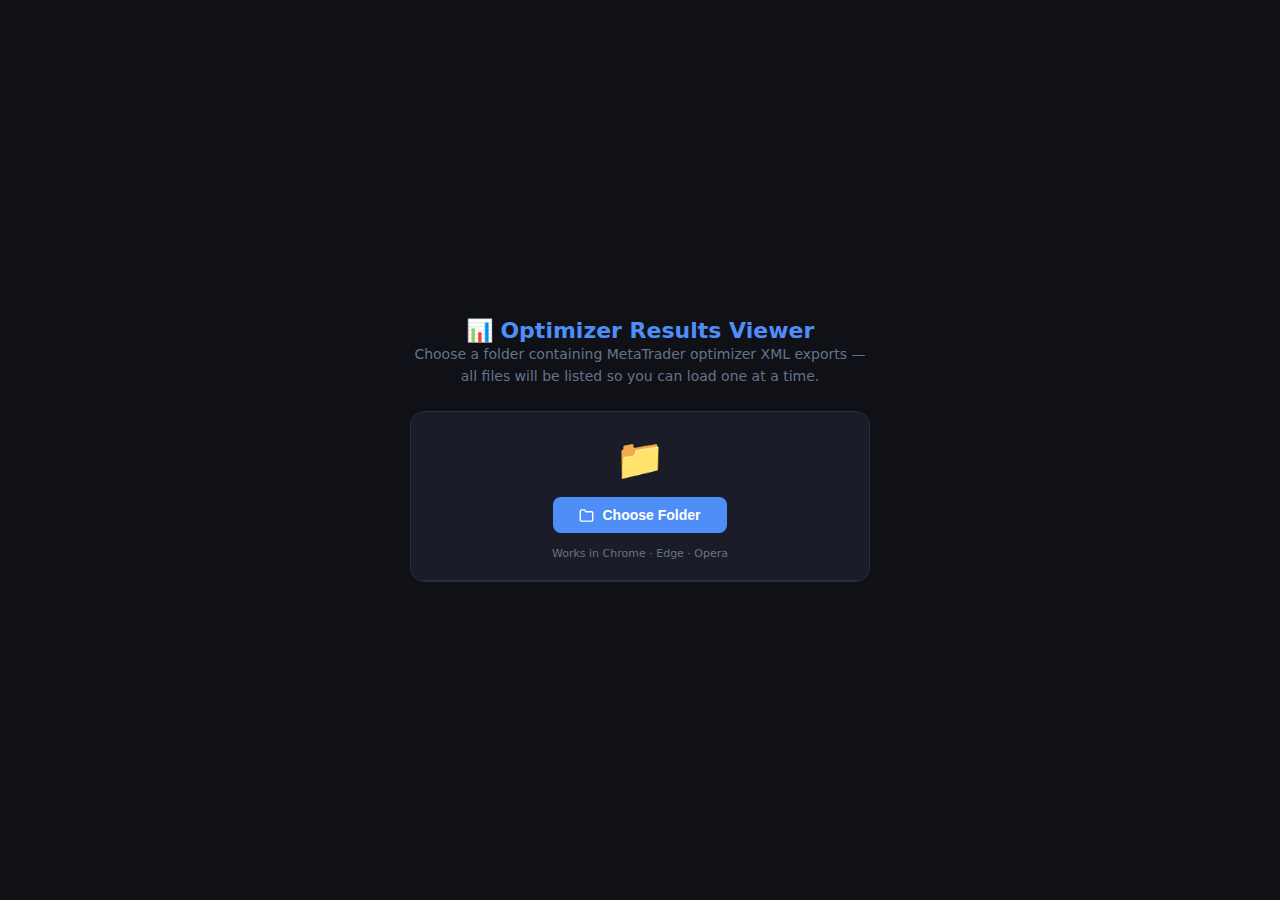
<file: Optimizador.html>
<!DOCTYPE html>
<html lang="en">
<head>
<meta charset="UTF-8">
<meta name="viewport" content="width=device-width, initial-scale=1.0">
<title>Optimizer Results Viewer</title>
<style>
  :root {
    --bg: #0f1117;
    --surface: #1a1d27;
    --border: #2a2d3a;
    --accent: #4f8ef7;
    --text: #e2e8f0;
    --muted: #64748b;
  }
  * { box-sizing: border-box; margin: 0; padding: 0; }
  body { background: var(--bg); color: var(--text); font-family: 'Segoe UI', system-ui, sans-serif; font-size: 13px; }

  #uploadScreen {
    min-height: 100vh;
    display: flex;
    flex-direction: column;
    align-items: center;
    justify-content: center;
    gap: 24px;
    padding: 40px;
  }
  #uploadScreen h1 { font-size: 22px; font-weight: 700; color: var(--accent); }
  #uploadScreen p { color: var(--muted); font-size: 14px; text-align: center; max-width: 460px; line-height: 1.6; }

  /* Folder picker card */
  .folder-picker-card {
    width: 460px;
    background: var(--surface);
    border: 1px solid var(--border);
    border-radius: 14px;
    overflow: hidden;
  }
  .folder-picker-top {
    padding: 24px 28px 20px;
    display: flex;
    flex-direction: column;
    align-items: center;
    gap: 14px;
    border-bottom: 1px solid var(--border);
    text-align: center;
  }
  .folder-icon { font-size: 40px; }
  .btn-choose-folder {
    background: var(--accent);
    color: #fff;
    border: none;
    border-radius: 8px;
    padding: 10px 26px;
    font-size: 14px;
    font-weight: 600;
    cursor: pointer;
    display: flex;
    align-items: center;
    gap: 8px;
    transition: opacity 0.15s;
  }
  .btn-choose-folder:hover { opacity: 0.85; }
  .folder-hint { font-size: 11px; color: var(--muted); }

  /* File list inside the card */
  #fileListPanel { display: none; }
  .file-list-header {
    padding: 10px 16px;
    display: flex;
    align-items: center;
    justify-content: space-between;
    background: rgba(79,142,247,0.05);
    border-bottom: 1px solid var(--border);
  }
  .file-list-header .folder-name {
    font-size: 12px;
    font-weight: 600;
    color: var(--accent);
    display: flex;
    align-items: center;
    gap: 6px;
  }
  .file-list-header .file-count { font-size: 11px; color: var(--muted); }
  .file-list-scroll {
    max-height: 320px;
    overflow-y: auto;
  }
  .file-list-scroll::-webkit-scrollbar { width: 5px; }
  .file-list-scroll::-webkit-scrollbar-track { background: transparent; }
  .file-list-scroll::-webkit-scrollbar-thumb { background: var(--border); border-radius: 3px; }
  .xml-file-row {
    padding: 9px 16px;
    display: flex;
    align-items: center;
    gap: 10px;
    cursor: pointer;
    border-bottom: 1px solid rgba(42,45,58,0.5);
    transition: background 0.12s;
  }
  .xml-file-row:hover { background: rgba(79,142,247,0.09); }
  .xml-file-row:last-child { border-bottom: none; }
  .xml-file-icon { font-size: 14px; flex-shrink: 0; }
  .xml-file-name { flex: 1; font-size: 12px; font-weight: 500; color: var(--text); overflow: hidden; text-overflow: ellipsis; white-space: nowrap; }
  .xml-file-size { font-size: 11px; color: var(--muted); flex-shrink: 0; }
  .xml-file-load-btn {
    background: var(--accent);
    color: #fff;
    border: none;
    border-radius: 5px;
    padding: 4px 12px;
    font-size: 11px;
    font-weight: 600;
    cursor: pointer;
    flex-shrink: 0;
    opacity: 0;
    transition: opacity 0.12s;
  }
  .folder-name-dot {
    width: 7px; height: 7px; border-radius: 50%;
    background: var(--accent);
    box-shadow: 0 0 5px var(--accent);
    animation: pulse-dot 1.8s ease-in-out infinite;
    flex-shrink: 0;
  }
  @keyframes pulse-dot {
    0%, 100% { opacity: 1; transform: scale(1); }
    50%       { opacity: 0.35; transform: scale(0.7); }
  }
  .file-list-empty {
    padding: 28px;
    text-align: center;
    color: var(--muted);
    font-size: 12px;
  }

  #uploadError {
    color: #ef4444;
    font-size: 13px;
    display: none;
    background: rgba(239,68,68,0.1);
    border: 1px solid rgba(239,68,68,0.3);
    border-radius: 8px;
    padding: 10px 16px;
    max-width: 460px;
    text-align: center;
  }
  #loadingMsg { display: none; flex-direction: column; align-items: center; gap: 12px; color: var(--muted); font-size: 14px; }
  .spinner {
    width: 36px; height: 36px;
    border: 3px solid var(--border);
    border-top-color: var(--accent);
    border-radius: 50%;
    animation: spin 0.7s linear infinite;
  }
  @keyframes spin { to { transform: rotate(360deg); } }
  #folderFallbackInput { display: none; }

  #appScreen { display: none; }
  header {
    background: var(--surface);
    border-bottom: 1px solid var(--border);
    padding: 12px 20px;
    display: flex;
    align-items: center;
    justify-content: space-between;
    flex-wrap: wrap;
    gap: 8px;
  }
  header h1 { font-size: 15px; font-weight: 700; color: var(--accent); }
  header .meta { color: var(--muted); font-size: 11px; margin-top: 2px; }
  .btn-reload {
    background: var(--bg);
    border: 1px solid var(--border);
    color: var(--text);
    border-radius: 6px;
    padding: 5px 14px;
    cursor: pointer;
    font-size: 12px;
    white-space: nowrap;
  }
  .btn-reload:hover { border-color: var(--accent); color: var(--accent); }

  /* ── Tabs ── */
  .tab-bar {
    background: var(--surface);
    border-bottom: 1px solid var(--border);
    padding: 0 20px;
    display: flex;
    gap: 0;
  }
  .tab-btn {
    background: transparent;
    border: none;
    border-bottom: 2px solid transparent;
    color: var(--muted);
    padding: 10px 18px;
    font-size: 13px;
    font-weight: 600;
    cursor: pointer;
    transition: color 0.15s, border-color 0.15s;
    margin-bottom: -1px;
  }
  .tab-btn:hover { color: var(--text); }
  .tab-btn.active { color: var(--accent); border-bottom-color: var(--accent); }

  /* ── Results tab ── */
  .toolbar {
    background: var(--surface);
    border-bottom: 1px solid var(--border);
    padding: 8px 20px;
    display: flex;
    align-items: center;
    gap: 10px;
    flex-wrap: wrap;
  }
  .toolbar label { font-size: 12px; color: var(--muted); }
  .toolbar input, .toolbar select {
    background: var(--bg);
    border: 1px solid var(--border);
    color: var(--text);
    border-radius: 6px;
    padding: 5px 10px;
    font-size: 12px;
    outline: none;
  }
  .toolbar input:focus, .toolbar select:focus { border-color: var(--accent); }
  .toolbar .sep { width: 1px; height: 22px; background: var(--border); }
  .toolbar button {
    background: var(--bg);
    border: 1px solid var(--border);
    color: var(--text);
    border-radius: 6px;
    padding: 5px 12px;
    cursor: pointer;
    font-size: 12px;
  }
  .toolbar button:hover { border-color: var(--accent); color: var(--accent); }
  .btn-export { background: var(--accent) !important; border: none !important; color: #fff !important; }
  .btn-export:hover { opacity: 0.85; color: #fff !important; }

  .stats-bar {
    background: var(--bg);
    padding: 6px 20px;
    display: flex;
    gap: 20px;
    border-bottom: 1px solid var(--border);
    font-size: 12px;
    color: var(--muted);
    flex-wrap: wrap;
  }
  .stats-bar span b { color: var(--text); }

  .table-wrap { overflow: auto; max-height: calc(100vh - 215px); }
  table { border-collapse: collapse; width: 100%; }
  thead { position: sticky; top: 0; z-index: 10; background: var(--surface); }
  th {
    padding: 7px 10px;
    text-align: left;
    white-space: nowrap;
    cursor: pointer;
    user-select: none;
    font-size: 11px;
    font-weight: 600;
    color: var(--muted);
    text-transform: uppercase;
    letter-spacing: 0.04em;
    border-right: 1px solid var(--border);
    border-bottom: 2px solid var(--border);
  }
  th:hover { color: var(--accent); background: rgba(79,142,247,0.07); }
  th.sort-asc::after { content: ' ▲'; color: var(--accent); font-size: 10px; }
  th.sort-desc::after { content: ' ▼'; color: var(--accent); font-size: 10px; }
  th.win-col { background: rgba(34,197,94,0.06); }
  th.dd-col { background: rgba(239,68,68,0.06); }

  .filter-row th {
    padding: 4px 5px;
    background: var(--bg);
    cursor: default;
    border-bottom: 1px solid var(--border);
  }
  .filter-row th:hover { background: var(--bg); color: var(--muted); }
  .filter-row input, .filter-row select {
    width: 100%;
    background: var(--surface);
    border: 1px solid var(--border);
    color: var(--text);
    border-radius: 4px;
    padding: 3px 5px;
    font-size: 11px;
    outline: none;
  }
  .filter-row input:focus, .filter-row select:focus { border-color: var(--accent); }
  .filter-row input.dd-input { border-color: rgba(239,68,68,0.4); }
  .filter-row input.dd-input:focus { border-color: #ef4444; }
  .filter-row input.min-input { border-color: rgba(79,142,247,0.35); }
  .filter-row input.min-input:focus { border-color: var(--accent); }

  tbody tr { border-bottom: 1px solid var(--border); }
  tbody tr:hover { background: rgba(79,142,247,0.06); }
  tbody tr.even { background: rgba(255,255,255,0.02); }
  tbody tr.even:hover { background: rgba(79,142,247,0.06); }
  td {
    padding: 5px 10px;
    white-space: nowrap;
    border-right: 1px solid var(--border);
    font-variant-numeric: tabular-nums;
  }
  .win-badge { display: inline-flex; align-items: center; gap: 6px; font-weight: 700; font-size: 12px; }
  .win-bar-bg { display: inline-block; width: 46px; height: 5px; background: var(--border); border-radius: 3px; overflow: hidden; vertical-align: middle; }
  .win-bar-fill { height: 100%; border-radius: 3px; }
  .bool-true { color: #22c55e; font-weight: 600; }
  .bool-false { color: #ef4444; font-weight: 600; }

  .pagination {
    display: flex; align-items: center; justify-content: center;
    gap: 8px; padding: 10px;
    background: var(--surface); border-top: 1px solid var(--border);
    position: sticky; bottom: 0;
  }
  .pagination button {
    background: var(--bg); border: 1px solid var(--border); color: var(--text);
    border-radius: 6px; padding: 5px 12px; cursor: pointer; font-size: 12px;
  }
  .pagination button:hover { border-color: var(--accent); color: var(--accent); }
  .pagination button:disabled { opacity: 0.3; cursor: not-allowed; }
  .pagination .page-info { color: var(--muted); font-size: 12px; min-width: 160px; text-align: center; }
  .pagination select {
    background: var(--bg); border: 1px solid var(--border); color: var(--text);
    border-radius: 6px; padding: 5px 8px; font-size: 12px; outline: none; cursor: pointer;
  }

  /* ── Heatmap Tab ── */
  #tab-heatmap {
    overflow: auto;
    max-height: calc(100vh - 130px);
  }
  .hm-legend {
    display: flex;
    gap: 12px;
    margin-bottom: 14px;
    align-items: center;
    flex-wrap: wrap;
  }
  .hm-legend-item {
    display: flex;
    align-items: center;
    gap: 5px;
    font-size: 11px;
    color: var(--muted);
  }
  .hm-legend-dot {
    width: 11px; height: 11px;
    border-radius: 2px;
    flex-shrink: 0;
  }
  .hm-info {
    font-size: 11px;
    color: var(--muted);
    margin-bottom: 10px;
  }
  .hm-range-bar {
    display: flex;
    align-items: center;
    gap: 8px;
    padding: 8px 12px;
    background: var(--surface);
    border: 1px solid var(--border);
    border-radius: 8px;
    margin-bottom: 12px;
    flex-wrap: wrap;
  }
  .hm-range-bar label { font-size: 12px; color: var(--muted); font-weight: 600; }
  .hm-range-bar span  { font-size: 11px; color: var(--muted); }
  .hm-range-bar input {
    width: 80px;
    background: var(--bg);
    border: 1px solid var(--border);
    color: var(--text);
    border-radius: 6px;
    padding: 4px 8px;
    font-size: 12px;
    outline: none;
  }
  .hm-range-bar input:focus { border-color: var(--accent); }
  .hm-range-bar .btn-apply {
    background: var(--accent);
    border: none;
    color: #fff;
    border-radius: 6px;
    padding: 5px 14px;
    cursor: pointer;
    font-size: 12px;
    font-weight: 600;
  }
  .hm-range-bar .btn-apply:hover { opacity: 0.85; }
  .hm-range-bar .btn-reset {
    background: var(--bg);
    border: 1px solid var(--border);
    color: var(--text);
    border-radius: 6px;
    padding: 5px 10px;
    cursor: pointer;
    font-size: 12px;
  }
  .hm-range-bar .btn-reset:hover { border-color: var(--accent); color: var(--accent); }
  .hm-no-data {
    color: var(--muted);
    font-size: 14px;
    text-align: center;
    margin-top: 60px;
  }
  .hm-grid-wrap { overflow-x: auto; }
  .hm-table { border-collapse: collapse; font-size: 9px; }
  .hm-table th {
    font-size: 9px;
    font-weight: 500;
    color: var(--muted);
    padding: 3px 4px;
    white-space: nowrap;
    text-align: center;
    border: none;
    background: transparent;
    cursor: default;
    text-transform: none;
    letter-spacing: 0;
  }
  .hm-table th.hm-row-header {
    text-align: right;
    padding-right: 8px;
    font-size: 10px;
    color: var(--text);
    min-width: 48px;
    font-weight: 600;
  }
  .hm-table td {
    width: 82px;
    height: 82px;
    text-align: left;
    vertical-align: top;
    font-size: 8px;
    font-weight: 600;
    border: 1px solid #0f1117;
    cursor: default;
    padding: 2px 3px;
    overflow: hidden;
    font-variant-numeric: tabular-nums;
    display: table-cell;
  }
  .hm-cell-grid { display: flex; flex-direction: column; gap: 1px; }
  .hm-metric { display: flex; justify-content: space-between; gap: 3px; line-height: 1.5; }
  .hm-ml { color: rgba(255,255,255,0.38); font-size: 7px; font-weight: 500; flex-shrink: 0; }
  .hm-mv { font-size: 7.5px; font-weight: 700; font-variant-numeric: tabular-nums; }
  .hm-mv-pos { color: #86efac; }
  .hm-mv-neg { color: #f87171; }
  .hm-mv-dd  { color: #fca5a5; }
  .hm-mv-neu { color: #93c5fd; }
  .hm-table td:hover { outline: 1.5px solid #e2e8f0; outline-offset: -1px; position: relative; z-index: 2; opacity: 0.85; }

  /* ── Result tier – left border accent (10 grades) ── */
  .hm-res-f   { border-left: 3px solid #374151 !important; }
  .hm-res-e   { border-left: 3px solid #7f1d1d !important; }
  .hm-res-d   { border-left: 3px solid #c2410c !important; }
  .hm-res-c   { border-left: 3px solid #b45309 !important; }
  .hm-res-b   { border-left: 3px solid #166534 !important; }
  .hm-res-a   { border-left: 3px solid #155e75 !important; }
  .hm-res-s   { border-left: 3px solid #1d4ed8 !important; }
  .hm-res-ss  { border-left: 3px solid #5b21b6 !important; }
  .hm-res-sss { border-left: 3px solid #9d174d !important; }
  .hm-res-z   { border-left: 3px solid #b45309 !important; }

  /* ── Result tier – value text colors ── */
  .hm-mv-res-f   { color: #6b7280; }
  .hm-mv-res-e   { color: #fca5a5; }
  .hm-mv-res-d   { color: #fb923c; }
  .hm-mv-res-c   { color: #fcd34d; }
  .hm-mv-res-b   { color: #86efac; }
  .hm-mv-res-a   { color: #67e8f9; }
  .hm-mv-res-s   { color: #93c5fd; }
  .hm-mv-res-ss  { color: #c4b5fd; }
  .hm-mv-res-sss { color: #f9a8d4; }
  .hm-mv-res-z   { color: #fef08a; }

  /* ── Grade badge colors ── */
  .hm-grade-f   { color: #6b7280; }
  .hm-grade-e   { color: #fca5a5; }
  .hm-grade-d   { color: #fb923c; }
  .hm-grade-c   { color: #fcd34d; }
  .hm-grade-b   { color: #86efac; }
  .hm-grade-a   { color: #67e8f9; }
  .hm-grade-s   { color: #93c5fd; }
  .hm-grade-ss  { color: #c4b5fd; }
  .hm-grade-sss { color: #f9a8d4; }
  .hm-grade-z   { color: #fef08a; text-shadow: 0 0 8px rgba(254,240,138,0.7); }

  /* ── Sub-threshold dim ── */
  .hm-dim { opacity: 0.28; }
  .hm-dim:hover { opacity: 0.6; }

  /* ── Result fill bar (top of cell) ── */
  .hm-res-bar { width: 100%; height: 2px; background: rgba(255,255,255,0.06); margin-bottom: 2px; border-radius: 1px; overflow: hidden; }
  .hm-res-bar-fill { height: 100%; border-radius: 1px; }
  .hm-res-bar-fill.hm-res-f   { background: #374151; }
  .hm-res-bar-fill.hm-res-e   { background: #7f1d1d; }
  .hm-res-bar-fill.hm-res-d   { background: #c2410c; }
  .hm-res-bar-fill.hm-res-c   { background: #b45309; }
  .hm-res-bar-fill.hm-res-b   { background: #166534; }
  .hm-res-bar-fill.hm-res-a   { background: #155e75; }
  .hm-res-bar-fill.hm-res-s   { background: #1d4ed8; }
  .hm-res-bar-fill.hm-res-ss  { background: #5b21b6; }
  .hm-res-bar-fill.hm-res-sss { background: #9d174d; }
  .hm-res-bar-fill.hm-res-z   { background: #b45309; }

  /* ── Cell body layout (metrics + grade badge) ── */
  .hm-cell-body { display: flex; align-items: stretch; gap: 2px; flex: 1; }
  .hm-cell-grade-col { width: 24px; flex-shrink: 0; display: flex; align-items: center; justify-content: center; border-left: 1px solid rgba(255,255,255,0.07); padding-left: 2px; }
  .hm-grade-badge { font-weight: 900; text-align: center; line-height: 1; letter-spacing: -0.5px; }

  /* ── RES row separator ── */
  .hm-metric-result { border-bottom: 1px solid rgba(255,255,255,0.08); padding-bottom: 2px; margin-bottom: 1px; }

  /* Status colors – dark-theme tuned */
  .hm-empty    { background: #1a1d27; color: #2a2d3a; }
  .hm-losing   { background: #5a1a1a; color: #f87171; }
  .hm-even     { background: #2a2d3a; color: #94a3b8; }
  .hm-profit   { background: #1a2e0f; color: #86efac; }
  .hm-profit-1 { background: #1e3d10; color: #4ade80; }
  .hm-profit-2 { background: #166534; color: #86efac; }
  .hm-profit-3 { background: #15803d; color: #dcfce7; }
  .hm-profit-4 { background: #16a34a; color: #f0fdf4; }
  .hm-profit-5 { background: #0e7a5a; color: #ccfbf1; }
  .hm-profit-6 { background: #065f46; color: #99f6e4; }

  /* ── Cell click highlight states ── */
  .hm-table td { cursor: pointer; }
  .hm-hl-1 { box-shadow: inset 0 0 0 3px #ffffff, inset 0 0 8px 1px rgba(255,255,255,0.55), 0 0 6px 2px rgba(255,255,255,0.35) !important; }
  .hm-hl-2 { box-shadow: inset 0 0 0 3px #3b82f6, inset 0 0 8px 1px rgba(59,130,246,0.55), 0 0 6px 2px rgba(59,130,246,0.45) !important; }
  .hm-hl-3 { box-shadow: inset 0 0 0 3px #fbbf24, inset 0 0 8px 1px rgba(251,191,36,0.55), 0 0 6px 2px rgba(251,191,36,0.45) !important; }
  .hm-hl-4 { box-shadow: inset 0 0 0 3px #ef4444, inset 0 0 8px 1px rgba(239,68,68,0.55), 0 0 6px 2px rgba(239,68,68,0.45) !important; }

  .hm-tooltip {
    position: fixed;
    background: #1a1d27;
    border: 1px solid #2a2d3a;
    border-radius: 8px;
    padding: 8px 12px;
    font-size: 11px;
    color: #e2e8f0;
    pointer-events: none;
    z-index: 9999;
    display: none;
    line-height: 1.7;
    white-space: nowrap;
    box-shadow: 0 4px 16px rgba(0,0,0,0.5);
    min-width: 280px;
    max-width: 360px;
  }
  .hm-tooltip strong { color: #4f8ef7; }
  /* ── Benchmark score cell styles ── */
  .bm-cell-wrap { display:flex; flex-direction:column; height:100%; }
  .bm-score-bar { width:100%; height:3px; border-radius:1px; margin-bottom:3px; flex-shrink:0; transition:width 0.2s; }
  .bm-score-main { display:flex; align-items:center; justify-content:space-between; flex:1; gap:2px; padding:0 1px; }
  .bm-score-left { display:flex; flex-direction:column; align-items:flex-start; gap:1px; flex-shrink:0; }
  .bm-score-pct { font-size:22px; font-weight:900; line-height:1; letter-spacing:-1px; font-variant-numeric:tabular-nums; }
  .bm-score-pct.bm-full { text-shadow:0 0 10px currentColor; }
  .bm-result-val { font-size:8px; font-weight:700; font-variant-numeric:tabular-nums; opacity:0.75; letter-spacing:0; white-space:nowrap; overflow:hidden; text-overflow:ellipsis; max-width:52px; }
  .bm-checks { display:flex; flex-direction:column; gap:2px; font-size:7px; font-weight:700; flex-shrink:0; }
  .bm-check-row { display:flex; gap:3px; }
  .bm-chk { display:flex; align-items:center; gap:1px; }
  .bm-chk-dot { width:5px; height:5px; border-radius:50%; flex-shrink:0; }
  .bm-chk-lbl { font-size:6.5px; font-weight:600; opacity:0.7; }
  .bm-no-data-cell { display:flex; align-items:center; justify-content:center; height:100%; font-size:9px; opacity:0.25; }

  /* tier backgrounds dark-adapted */
  .bm-tier-unprof  { background:#2d1212 !important; color:#f87171; }
  .bm-tier-marg    { background:#2d200a !important; color:#fbbf24; }
  .bm-tier-ok      { background:#122510 !important; color:#86efac; }
  .bm-tier-good    { background:#163510 !important; color:#4ade80; }
  .bm-tier-great   { background:#1a4a12 !important; color:#22d55a; }
  .bm-tier-excep   { background:#0d4a22 !important; color:#34d399; }
  .bm-tier-cap     { background:#252840 !important; color:#a5b4fc; }

  /* score bar colors */
  .bm-bar-0  { background:#ef4444; }
  .bm-bar-25 { background:#f97316; }
  .bm-bar-50 { background:#eab308; }
  .bm-bar-75 { background:#22c55e; }
  .bm-bar-100{ background:#10b981; box-shadow:0 0 4px #10b981; }

  /* check dot colors */
  .bm-dot-pass { background:#22c55e; }
  .bm-dot-fail { background:#ef4444; }
  .bm-dot-na   { background:#4b5563; }
</style>
</head>
<body>

<div id="uploadScreen">
  <div style="text-align:center">
    <h1>📊 Optimizer Results Viewer</h1>
    <p>Choose a folder containing MetaTrader optimizer XML exports — all files will be listed so you can load one at a time.</p>
  </div>

  <div class="folder-picker-card">
    <div class="folder-picker-top">
      <div class="folder-icon">📁</div>
      <button class="btn-choose-folder" onclick="openXmlFolderPicker()">
        <svg width="15" height="15" viewBox="0 0 24 24" fill="none" stroke="currentColor" stroke-width="2.2"><path d="M22 19a2 2 0 0 1-2 2H4a2 2 0 0 1-2-2V5a2 2 0 0 1 2-2h5l2 3h9a2 2 0 0 1 2 2z"/></svg>
        Choose Folder
      </button>
      <div class="folder-hint">Works in Chrome · Edge · Opera</div>
    </div>

    <div id="fileListPanel">
      <div class="file-list-header">
        <span class="folder-name">
          <span class="folder-name-dot" id="folderWatchDot" style="display:none"></span>
          <svg width="12" height="12" viewBox="0 0 24 24" fill="none" stroke="currentColor" stroke-width="2"><path d="M22 19a2 2 0 0 1-2 2H4a2 2 0 0 1-2-2V5a2 2 0 0 1 2-2h5l2 3h9a2 2 0 0 1 2 2z"/></svg>
          <span id="folderDisplayName">—</span>
        </span>
        <span class="file-count"><span id="xmlFileCount">0</span> XML files &nbsp;·&nbsp; <button onclick="openXmlFolderPicker()" style="background:none;border:none;color:var(--accent);cursor:pointer;font-size:11px;padding:0">Change folder</button></span>
      </div>
      <div class="file-list-scroll" id="xmlFileList"></div>
    </div>
  </div>

  <input type="file" id="folderFallbackInput" webkitdirectory accept=".xml">
  <div id="uploadError"></div>
  <div id="loadingMsg">
    <div class="spinner"></div>
    <span id="loadingText">Parsing file…</span>
  </div>
</div>

<div id="appScreen">
  <header>
    <div>
      <h1 id="appTitle">Optimizer Results</h1>
      <div class="meta" id="appMeta"></div>
    </div>
    <button class="btn-reload" onclick="resetToUpload()">📁 File List</button>
  </header>

  <div class="tab-bar">
    <button class="tab-btn active" id="tabBtnResults" onclick="switchTab('results')">📋 Results Table</button>
    <button class="tab-btn" id="tabBtnHeatmap" onclick="switchTab('heatmap')">🗺 R:R Heatmap</button>
  </div>

  <!-- Results Tab -->
  <div id="tab-results">
    <div class="toolbar">
      <label>Search:</label>
      <input type="text" id="globalSearch" placeholder="Any value…" style="width:180px">
      <div class="sep"></div>
      <label>Win Rate:</label>
      <input type="number" id="minWin" placeholder="min %" min="0" max="100" style="width:72px">
      <span style="color:var(--muted)">–</span>
      <input type="number" id="maxWin" placeholder="max %" min="0" max="100" style="width:72px">
      <div class="sep"></div>
      <button onclick="clearFilters()">✕ Clear</button>
      <button class="btn-export" onclick="exportCSV()">⬇ Export CSV</button>
    </div>

    <div class="stats-bar">
      <span>Total: <b id="totalRows">0</b></span>
      <span>Showing: <b id="shownRows">0</b></span>
      <span>Sorted by: <b id="sortInfo">—</b></span>
    </div>

    <div class="table-wrap">
      <table id="mainTable">
        <thead>
          <tr id="headerRow"></tr>
          <tr class="filter-row" id="filterRow"></tr>
        </thead>
        <tbody id="tbody"></tbody>
      </table>
    </div>

    <div class="pagination">
      <button id="btnFirst" onclick="goPage(0)">«</button>
      <button id="btnPrev" onclick="goPage(currentPage-1)">‹</button>
      <div class="page-info" id="pageInfo"></div>
      <button id="btnNext" onclick="goPage(currentPage+1)">›</button>
      <button id="btnLast" onclick="goPage(totalPages-1)">»</button>
      <label style="color:var(--muted);font-size:12px;margin-left:12px">Rows/page:</label>
      <select id="pageSizeSelect" onchange="changePageSize()">
        <option value="50">50</option>
        <option value="100" selected>100</option>
        <option value="200">200</option>
        <option value="500">500</option>
        <option value="999999">All</option>
      </select>
    </div>
  </div>

  <!-- Heatmap Tab -->
  <div id="tab-heatmap" style="display:none">
    <div id="hm-controls" style="padding:12px 20px 0">
      <div class="hm-range-bar">
        <label>Heatmap mode:</label>
        <span style="color:var(--text);font-size:12px;">Threshold compliance — each cell shows best result decoded from <code style="background:rgba(255,255,255,0.06);padding:1px 5px;border-radius:3px;font-size:11px">CCCCCCWW.RR</code> (<b>Custom</b> column) and how close it is to meeting PF · RF · Sharpe · DD benchmarks.</span>
        <span style="margin-left:auto;color:var(--muted);font-size:11px;">100% = all 4 thresholds met</span>
      </div>
    </div>
    <div id="hm-content" style="padding:0 20px 16px">
      <div class="hm-no-data">Load an XML file to see the heatmap.</div>
    </div>
  </div>
</div>

<div class="hm-tooltip" id="hmTooltip"></div>

<script>
let HEADERS = [], DATA = [], NUM_COLS = new Set(), BOOL_COLS = new Set(), DD_COLS = new Set();
let sortCol = 0, sortDir = -1, currentPage = 0, pageSize = 100, totalPages = 1;
let filtered = [], columnFilters = {};

const DD_PATTERNS = [/drawdown/i, /dd/i, /equity.?dd/i, /max.?dd/i, /risk/i, /loss/i];
function isDrawdownCol(name) { return DD_PATTERNS.some(p => p.test(name)); }

// ── Tab switching ──
function switchTab(tab) {
  document.getElementById('tab-results').style.display = tab === 'results' ? 'block' : 'none';
  document.getElementById('tab-heatmap').style.display  = tab === 'heatmap'  ? 'block' : 'none';
  document.getElementById('tabBtnResults').classList.toggle('active', tab === 'results');
  document.getElementById('tabBtnHeatmap').classList.toggle('active', tab === 'heatmap');
}

let _xmlFolderHandle  = null;   // File System Access API dirHandle
let _xmlFileEntries   = [];    // [{name, file}] sorted list shown in UI
let _xmlKnownNames    = new Set(); // names already in list (to detect new arrivals)
let _xmlWatchInterval = null;  // setInterval id for auto-scan
let _xmlFolderName    = '';

function showError(msg) {
  const el = document.getElementById('uploadError');
  el.textContent = '⚠ ' + msg;
  el.style.display = 'block';
  document.getElementById('loadingMsg').style.display = 'none';
}

// ── Folder Picker ──
async function openXmlFolderPicker() {
  if ('showDirectoryPicker' in window) {
    try {
      const dirHandle = await window.showDirectoryPicker({ mode: 'read' });
      _stopXmlWatcher();
      _xmlFolderHandle  = dirHandle;
      _xmlKnownNames    = new Set();
      _xmlFileEntries   = [];
      _xmlFolderName    = dirHandle.name;
      await _scanXmlFolder();
      // Start polling every 3 s for new files
      _xmlWatchInterval = setInterval(_scanXmlFolder, 3000);
      return;
    } catch (err) {
      if (err.name === 'AbortError') return;
      // fall through to webkitdirectory fallback
    }
  }
  document.getElementById('folderFallbackInput').click();
}

async function _scanXmlFolder() {
  if (!_xmlFolderHandle) return;
  const newEntries = [];
  try {
    for await (const [name, handle] of _xmlFolderHandle.entries()) {
      if (handle.kind === 'file' && /\.xml$/i.test(name) && !_xmlKnownNames.has(name)) {
        try {
          const file = await handle.getFile();
          newEntries.push({ name, file });
          _xmlKnownNames.add(name);
        } catch (_) {}
      }
    }
  } catch (_) {
    // Folder no longer accessible — stop watching
    _stopXmlWatcher();
    return;
  }
  if (newEntries.length === 0) return;
  _xmlFileEntries = [..._xmlFileEntries, ...newEntries]
    .sort((a, b) => a.name.localeCompare(b.name));
  renderXmlFileList();
}

function _stopXmlWatcher() {
  if (_xmlWatchInterval) { clearInterval(_xmlWatchInterval); _xmlWatchInterval = null; }
  _xmlFolderHandle = null;
  _xmlKnownNames   = new Set();
}

// Fallback: webkitdirectory (no live polling possible, but shows list)
document.getElementById('folderFallbackInput').addEventListener('change', function(e) {
  const allFiles = [...e.target.files];
  e.target.value = '';
  const xmlFiles = allFiles.filter(f => /\.xml$/i.test(f.name));
  if (!xmlFiles.length) { showError('No .xml files found in that folder.'); return; }
  xmlFiles.sort((a, b) => a.name.localeCompare(b.name));
  _xmlFileEntries = xmlFiles.map(f => ({ name: f.name, file: f }));
  _xmlFolderName  = xmlFiles[0].webkitRelativePath.split('/')[0] || 'Folder';
  renderXmlFileList();
});

function renderXmlFileList() {
  document.getElementById('folderDisplayName').textContent = _xmlFolderName;
  document.getElementById('xmlFileCount').textContent = _xmlFileEntries.length;
  // Show pulsing dot only when live-polling is active (File System Access API)
  const dot = document.getElementById('folderWatchDot');
  if (dot) dot.style.display = _xmlWatchInterval ? 'inline-block' : 'none';
  const listEl = document.getElementById('xmlFileList');
  if (_xmlFileEntries.length === 0) {
    listEl.innerHTML = '<div class="file-list-empty">No XML files found in this folder.</div>';
  } else {
    listEl.innerHTML = _xmlFileEntries.map((f, i) => {
      const kb = f.file.size ? (f.file.size / 1024).toFixed(0) + ' KB' : '';
      return `<div class="xml-file-row" onclick="loadXmlEntry(${i})">
        <span class="xml-file-icon">📄</span>
        <span class="xml-file-name" title="${f.name}">${f.name}</span>
        <span class="xml-file-size">${kb}</span>
        <button class="xml-file-load-btn" onclick="event.stopPropagation();loadXmlEntry(${i})">Load</button>
      </div>`;
    }).join('');
  }
  document.getElementById('fileListPanel').style.display = 'block';
  document.getElementById('uploadError').style.display = 'none';
}

function loadXmlEntry(idx) {
  const entry = _xmlFileEntries[idx];
  if (!entry) return;
  document.getElementById('uploadError').style.display = 'none';
  document.getElementById('loadingMsg').style.display = 'flex';
  document.getElementById('loadingText').textContent = 'Reading file…';
  const reader = new FileReader();
  reader.onload = e => {
    document.getElementById('loadingText').textContent = 'Parsing XML…';
    setTimeout(() => parseXML(e.target.result, entry.name), 30);
  };
  reader.onerror = () => showError('Could not read file.');
  reader.readAsText(entry.file, 'UTF-8');
}

function parseXML(text, filename) {
  try {
    const parser = new DOMParser();
    const doc = parser.parseFromString(text, 'application/xml');
    if (doc.querySelector('parsererror')) { showError('Invalid XML file.'); return; }

    const getDocProp = tag => doc.querySelector(tag)?.textContent || '';
    const title = getDocProp('Title') || filename;
    const deposit = getDocProp('Deposit');
    const leverage = getDocProp('Leverage');
    const server = getDocProp('Server');

    const rows = Array.from(doc.querySelectorAll('Row'));
    if (rows.length < 2) { showError('No data rows found in this XML.'); return; }

    document.getElementById('loadingText').textContent = `Processing ${rows.length.toLocaleString()} rows…`;

    const rawHeaders = Array.from(rows[0].querySelectorAll('Cell')).map(c => c.querySelector('Data')?.textContent || '');
    if (!rawHeaders.length) { showError('Could not find column headers.'); return; }

    const rawData = [];
    for (let i = 1; i < rows.length; i++) {
      const cells = Array.from(rows[i].querySelectorAll('Cell'));
      rawData.push(cells.map(cell => {
        const d = cell.querySelector('Data');
        if (!d) return '';
        const val = d.textContent;
        const type = d.getAttribute('ss:Type') || d.getAttributeNS('urn:schemas-microsoft-com:office:spreadsheet','Type') || '';
        if (type === 'Number') { const n = parseFloat(val); return isNaN(n) ? val : n; }
        return val;
      }));
    }

    // WR/RR encoding lives in the 'Custom' column (CCCCCCWW.RR format).
    // Fall back to 'Result' for older files that store it there.
    const customIdx = rawHeaders.findIndex(h => h.toLowerCase() === 'custom');
    const encIdx = customIdx >= 0 ? customIdx : rawHeaders.findIndex(h => h.toLowerCase() === 'result');

    if (encIdx >= 0) {
      HEADERS = ['Win Rate %', 'RR', ...rawHeaders];
      DATA = rawData.map(row => {
        const enc = row[encIdx];
        let wr = null, rr = null;
        if (typeof enc === 'number' && isFinite(enc) && enc > 0) {
          wr = Math.floor(enc) % 100;             // last 2 digits of integer part = WR%
          rr = Math.round((enc % 1) * 100) / 10;  // decimal part × 10 = RR
        }
        return [wr, rr, ...row];
      });
    } else {
      HEADERS = rawHeaders;
      DATA = rawData;
    }

    NUM_COLS = new Set();
    BOOL_COLS = new Set();
    DD_COLS = new Set();

    HEADERS.forEach((h, i) => {
      if ((i === 0 && h === 'Win Rate %') || (i === 1 && h === 'RR')) { NUM_COLS.add(i); return; }
      for (let r = 0; r < Math.min(20, DATA.length); r++) {
        const v = DATA[r][i];
        if (typeof v === 'number') { NUM_COLS.add(i); break; }
        if (v === 'true' || v === 'false') { BOOL_COLS.add(i); break; }
      }
      if (NUM_COLS.has(i) && isDrawdownCol(h)) DD_COLS.add(i);
    });

    sortCol = 0; sortDir = -1; currentPage = 0; pageSize = 100;
    columnFilters = {};

    document.getElementById('appTitle').textContent = '📊 ' + title;
    document.getElementById('appMeta').textContent = [
      deposit ? 'Deposit: ' + deposit : '',
      leverage ? 'Leverage: 1:' + leverage : '',
      server ? 'Server: ' + server : '',
      rawData.length.toLocaleString() + ' passes'
    ].filter(Boolean).join('  |  ');

    document.getElementById('uploadScreen').style.display = 'none';
    document.getElementById('appScreen').style.display = 'block';

    buildHeaders();
    applyFilters();
    buildHeatmap();

  } catch(err) { showError('Unexpected error: ' + err.message); }
}

function resetToUpload() {
  document.getElementById('appScreen').style.display = 'none';
  document.getElementById('uploadScreen').style.display = 'flex';
  document.getElementById('uploadError').style.display = 'none';
  document.getElementById('loadingMsg').style.display = 'none';
  HEADERS = []; DATA = [];
  switchTab('results');
}

// ── Table Building ──
function buildHeaders() {
  const hr = document.getElementById('headerRow');
  const fr = document.getElementById('filterRow');
  hr.innerHTML = ''; fr.innerHTML = '';

  HEADERS.forEach((h, i) => {
    const th = document.createElement('th');
    th.textContent = h === 'Win Rate %' ? '🏆 Win Rate' : h === 'RR' ? '⚖ RR' : h;
    th.dataset.col = i;
    if (i === 0 && h === 'Win Rate %') th.classList.add('win-col');
    if (i === 1 && h === 'RR') th.classList.add('win-col');
    if (DD_COLS.has(i)) th.classList.add('dd-col');
    th.onclick = () => sortBy(i);
    hr.appendChild(th);

    const tf = document.createElement('th');

    if (BOOL_COLS.has(i)) {
      const sel = document.createElement('select');
      sel.innerHTML = '<option value="">All</option><option value="true">✓ true</option><option value="false">✗ false</option>';
      sel.dataset.col = i;
      sel.oninput = () => { columnFilters[i] = sel.value; currentPage = 0; applyFilters(); };
      tf.appendChild(sel);
    } else if (NUM_COLS.has(i)) {
      const inp = document.createElement('input');
      inp.type = 'number';
      inp.step = 'any';
      inp.dataset.col = i;
      if (DD_COLS.has(i)) {
        inp.placeholder = '≤ max';
        inp.classList.add('dd-input');
        inp.title = 'Show rows where ' + h + ' is ≤ this value';
      } else {
        inp.placeholder = '≥ min';
        inp.classList.add('min-input');
        inp.title = 'Show rows where ' + h + ' is ≥ this value';
      }
      inp.oninput = () => { columnFilters[i] = inp.value.trim(); currentPage = 0; applyFilters(); };
      tf.appendChild(inp);
    } else {
      const inp = document.createElement('input');
      inp.type = 'text';
      inp.placeholder = '…';
      inp.dataset.col = i;
      inp.oninput = () => { columnFilters[i] = inp.value.trim(); currentPage = 0; applyFilters(); };
      tf.appendChild(inp);
    }

    fr.appendChild(tf);
  });
  updateSortIndicators();
}

// ── Sorting & Filtering ──
function sortBy(col) {
  if (sortCol === col) sortDir *= -1;
  else { sortCol = col; sortDir = -1; }
  currentPage = 0;
  applyFilters();
}

function updateSortIndicators() {
  document.querySelectorAll('#headerRow th').forEach(th => {
    th.classList.remove('sort-asc', 'sort-desc');
    if (parseInt(th.dataset.col) === sortCol)
      th.classList.add(sortDir === 1 ? 'sort-asc' : 'sort-desc');
  });
  document.getElementById('sortInfo').textContent =
    (HEADERS[sortCol] || '') + (sortDir === 1 ? ' ▲' : ' ▼');
}

function applyFilters() {
  const globalQ = document.getElementById('globalSearch').value.toLowerCase();
  const minWin = parseFloat(document.getElementById('minWin').value);
  const maxWin = parseFloat(document.getElementById('maxWin').value);

  filtered = DATA.filter(row => {
    if (HEADERS[0] === 'Win Rate %') {
      const wr = row[0];
      if (!isNaN(minWin) && (wr === null || wr < minWin)) return false;
      if (!isNaN(maxWin) && (wr === null || wr > maxWin)) return false;
    }
    for (const [ci, fv] of Object.entries(columnFilters)) {
      if (fv === '' || fv === null || fv === undefined) continue;
      const i = parseInt(ci);
      const cell = row[i];
      if (BOOL_COLS.has(i)) {
        if (String(cell) !== fv) return false;
      } else if (NUM_COLS.has(i)) {
        const threshold = parseFloat(fv);
        if (isNaN(threshold)) continue;
        const n = Number(cell);
        if (DD_COLS.has(i)) { if (n > threshold) return false; }
        else { if (n < threshold) return false; }
      } else {
        if (!String(cell).toLowerCase().includes(fv.toLowerCase())) return false;
      }
    }
    if (globalQ && !row.join(' ').toLowerCase().includes(globalQ)) return false;
    return true;
  });

  filtered.sort((a, b) => {
    let va = a[sortCol] ?? -Infinity, vb = b[sortCol] ?? -Infinity;
    if (typeof va === 'number' && typeof vb === 'number') return sortDir * (va - vb);
    return sortDir * String(va).localeCompare(String(vb));
  });

  document.getElementById('totalRows').textContent = DATA.length.toLocaleString();
  document.getElementById('shownRows').textContent = filtered.length.toLocaleString();
  totalPages = Math.max(1, Math.ceil(filtered.length / pageSize));
  if (currentPage >= totalPages) currentPage = 0;
  renderPage();
  updateSortIndicators();
}

// ── Rendering ──
function getWinColor(wr) {
  if (wr >= 60) return '#22c55e';
  if (wr >= 50) return '#eab308';
  return '#ef4444';
}

function renderPage() {
  const tbody = document.getElementById('tbody');
  const slice = filtered.slice(currentPage * pageSize, (currentPage + 1) * pageSize);
  tbody.innerHTML = '';

  slice.forEach((row, ri) => {
    const tr = document.createElement('tr');
    if (ri % 2 === 1) tr.classList.add('even');
    row.forEach((val, ci) => {
      const td = document.createElement('td');
      if (ci === 0 && HEADERS[0] === 'Win Rate %') {
        if (val !== null) {
          const c = getWinColor(val);
          td.innerHTML = `<div class="win-badge"><span style="color:${c}">${val.toFixed(0)}%</span><span class="win-bar-bg"><span class="win-bar-fill" style="width:${Math.min(val,100)}%;background:${c}"></span></span></div>`;
        } else td.textContent = '—';
      } else if (ci === 1 && HEADERS[1] === 'RR') {
        td.textContent = val !== null ? '1:' + val.toFixed(1) : '—';
        td.style.textAlign = 'right';
      } else if (BOOL_COLS.has(ci)) {
        td.innerHTML = val === 'true' ? '<span class="bool-true">✓ true</span>' : '<span class="bool-false">✗ false</span>';
      } else if (typeof val === 'number') {
        td.textContent = Number.isInteger(val) ? val : parseFloat(val.toFixed(5));
        td.style.textAlign = 'right';
      } else {
        td.textContent = val;
      }
      tr.appendChild(td);
    });
    tbody.appendChild(tr);
  });

  document.getElementById('btnFirst').disabled = currentPage === 0;
  document.getElementById('btnPrev').disabled = currentPage === 0;
  document.getElementById('btnNext').disabled = currentPage >= totalPages - 1;
  document.getElementById('btnLast').disabled = currentPage >= totalPages - 1;
  document.getElementById('pageInfo').textContent =
    `Page ${currentPage+1} of ${totalPages} (${filtered.length.toLocaleString()} rows)`;
}

function goPage(p) {
  if (p < 0 || p >= totalPages) return;
  currentPage = p;
  renderPage();
  document.querySelector('.table-wrap').scrollTop = 0;
}
function changePageSize() { pageSize = parseInt(document.getElementById('pageSizeSelect').value); currentPage = 0; renderPage(); }
function clearFilters() {
  document.getElementById('globalSearch').value = '';
  document.getElementById('minWin').value = '';
  document.getElementById('maxWin').value = '';
  columnFilters = {};
  document.querySelectorAll('.filter-row input').forEach(el => el.value = '');
  document.querySelectorAll('.filter-row select').forEach(el => el.value = '');
  currentPage = 0;
  applyFilters();
}
function exportCSV() {
  const rows = [HEADERS, ...filtered];
  const csv = rows.map(r => r.map(v =>
    typeof v === 'string' && (v.includes(',') || v.includes('"')) ? `"${v.replace(/"/g,'""')}"` : v
  ).join(',')).join('\n');
  const a = document.createElement('a');
  a.href = URL.createObjectURL(new Blob([csv], {type:'text/csv'}));
  a.download = 'optimizer_filtered.csv';
  a.click();
}

document.getElementById('globalSearch').oninput = () => { currentPage = 0; applyFilters(); };
document.getElementById('minWin').oninput = () => { currentPage = 0; applyFilters(); };
document.getElementById('maxWin').oninput = () => { currentPage = 0; applyFilters(); };

// Allow pressing Enter on heatmap range inputs to trigger rebuild
['hmMinScore','hmMaxScore'].forEach(id => {
  const el = document.getElementById(id);
  if (el) el.addEventListener('keydown', e => { if (e.key === 'Enter') buildHeatmap(); });
});

// ── R:R Heatmap (Benchmark Compliance) ──
function buildHeatmap() {
  const container = document.getElementById('hm-content');

  // ── Benchmark threshold functions (mirrors mt5_benchmark_matrix) ──
  function bmPF(wr, rr)     { return (wr * rr) / (1 - wr); }
  function bmEV(wr, rr)     { return wr * rr - (1 - wr); }
  function bmMinRF(wr, rr) {
    if (rr <= 0.4) return wr >= 0.84 ? 5 : 3;
    if (rr <= 0.8) return wr >= 0.80 ? 7 : 5;
    if (rr <= 1.2) return wr >= 0.74 ? 9 : wr >= 0.55 ? 7 : 5;
    if (rr <= 1.8) return wr >= 0.55 ? 10 : 7;
    if (rr <= 2.4) return wr >= 0.55 ? 12 : 9;
    return 14;
  }
  function bmMinSharpe(wr, rr) {
    if (rr <= 0.4) return wr >= 0.86 ? 18 : wr >= 0.82 ? 14 : 10;
    if (rr <= 0.8) return wr >= 0.84 ? 14 : wr >= 0.78 ? 10 : 7;
    if (rr <= 1.2) return wr >= 0.78 ? 9  : wr >= 0.70 ? 7  : wr >= 0.55 ? 5 : 3;
    if (rr <= 1.8) return wr >= 0.76 ? 9  : wr >= 0.68 ? 8  : wr >= 0.55 ? 6 : 4;
    if (rr <= 2.4) return wr >= 0.55 ? 8 : 5;
    return wr >= 0.55 ? 9 : 6;
  }
  function bmMaxDD(wr, rr) {
    if (wr >= 0.84) return rr <= 1.0 ? 3.0 : 4.0;
    if (wr >= 0.78) return rr <= 1.2 ? 4.0 : 5.0;
    if (wr >= 0.70) return rr <= 1.4 ? 5.0 : 6.0;
    if (wr >= 0.55) return rr <= 2.0 ? 7.0 : 9.0;
    return rr <= 2.0 ? 10.0 : 15.0;
  }
  function bmTier(wr, rr) {
    const p = bmPF(wr, rr), e = bmEV(wr, rr);
    if (e <= 0) return { cls: 'bm-tier-unprof', label: 'Unprofitable' };
    if (p < 1.5) return { cls: 'bm-tier-marg',  label: 'Marginal'     };
    if (p < 2.5) return { cls: 'bm-tier-ok',    label: 'Acceptable'   };
    if (p < 3.5) return { cls: 'bm-tier-good',  label: 'Good'         };
    if (p < 5.0) return { cls: 'bm-tier-great', label: 'Great'        };
    if (p < 6.0) return { cls: 'bm-tier-excep', label: 'Exceptional'  };
    return               { cls: 'bm-tier-cap',  label: '⚠ Overfit?'   };
  }

  // ── Trade-analysis benchmark helpers (from mt5_benchmark_matrix) ──
  function bmMinTrades(wr) { const z=1.96; return Math.ceil(z*z*wr*(1-wr)/(0.05*0.05)); }
  function bmMinLRC(rr)    { return rr<=0.8 ? 0.990 : rr<=1.4 ? 0.982 : 0.975; }
  function bmCorrPMFE(rr) {
    if(rr<=0.4) return [0.35,0.65]; if(rr<=0.6) return [0.42,0.72];
    if(rr<=0.8) return [0.65,0.85]; if(rr<=1.0) return [0.80,0.92];
    if(rr<=1.4) return [0.85,0.93]; if(rr<=2.0) return [0.88,0.94];
    if(rr<=2.6) return [0.89,0.95]; return [0.90,0.96];
  }
  function bmCorrPMAE(rr) {
    if(rr<=0.4) return [0.55,0.90]; if(rr<=0.6) return [0.50,0.85];
    if(rr<=0.8) return [0.42,0.72]; if(rr<=1.0) return [0.36,0.58];
    if(rr<=1.4) return [0.30,0.50]; if(rr<=2.0) return [0.25,0.42];
    if(rr<=2.6) return [0.18,0.32]; return [0.12,0.25];
  }
  function bmCorrMM(rr) {
    if(rr<=0.4) return [0.30,0.68]; if(rr<=0.6) return [0.25,0.60];
    if(rr<=0.8) return [0.20,0.50]; if(rr<=1.0) return [0.15,0.38];
    if(rr<=1.4) return [0.10,0.28]; if(rr<=2.0) return [0.05,0.20];
    if(rr<=2.6) return [0.03,0.12]; return [0.01,0.08];
  }
  // Inline mini-bar for tooltip (0–1 scale)
  function corrBar(range, hex) {
    const lo = (range[0]*100).toFixed(0), wi = ((range[1]-range[0])*100).toFixed(0);
    return `<div style="flex:1;height:5px;background:#2a2d3a;border-radius:3px;position:relative;margin:0 6px">
      <div style="position:absolute;left:${lo}%;width:${wi}%;height:100%;border-radius:3px;background:${hex}"></div>
    </div>`;
  }
  function tradeAnalysisHTML(wr, rr) {
    const mt  = bmMinTrades(wr);
    const lrc = bmMinLRC(rr);
    const pmfe = bmCorrPMFE(rr), pmae = bmCorrPMAE(rr), mm = bmCorrMM(rr);
    const maxLoss = Math.ceil(Math.log(mt) / Math.log(1/(1-wr)));
    const corrRow = (lbl, range, hex, valStr) =>
      `<tr><td style="color:#64748b;padding-right:6px;white-space:nowrap">${lbl}</td>
            <td style="width:80px">${corrBar(range,hex)}</td>
            <td style="color:#94a3b8;font-size:9px;white-space:nowrap">${valStr}</td></tr>`;
    return `
      <div style="border-top:1px solid #2a2d3a;margin-top:6px;padding-top:5px">
        <div style="font-size:9px;font-weight:700;color:#64748b;letter-spacing:.06em;text-transform:uppercase;margin-bottom:4px">What to expect in trade analysis</div>
        <table style="border-collapse:collapse;font-size:10px;width:100%">
          ${corrRow('Corr(Profits,MFE)', pmfe, '#4f8ef7', pmfe[0].toFixed(2)+'–'+pmfe[1].toFixed(2))}
          ${corrRow('Corr(Profits,MAE)', pmae, '#f97316', pmae[0].toFixed(2)+'–'+pmae[1].toFixed(2))}
          ${corrRow('Corr(MFE,MAE)',     mm,   '#64748b', mm[0].toFixed(2)+'–'+mm[1].toFixed(2))}
          <tr><td style="color:#64748b;padding-right:6px">LR Correlation</td>
              <td>${corrBar([lrc,1.0],'#22c55e')}</td>
              <td style="color:#94a3b8;font-size:9px">&gt; ${lrc.toFixed(3)}</td></tr>
          <tr><td style="color:#64748b;padding-right:6px">Max consec. losses</td>
              <td colspan="2" style="color:#fbbf24;font-size:10px;font-weight:700">≤ ${maxLoss}</td></tr>
        </table>
      </div>`;
  }

  // ── Decode CCCWW.RR → WR% and RR ──
  // Integer part last 2 digits = WR%, decimal × 10 = RR
  function decodeResult(result) {
    if (typeof result !== 'number' || !isFinite(result) || result <= 0) return null;
    const intPart = Math.floor(result);
    const wrPct   = intPart % 100;                              // e.g. 70
    const rr      = Math.round((result % 1) * 100) / 10;       // e.g. .15 → 1.5
    if (wrPct < 20 || wrPct > 100) return null;
    if (rr < 0.1 || rr > 3.0)    return null;
    return { wrPct, rr: Math.round(rr * 10) / 10 };
  }

  // ── Per-result threshold compliance score (0–1 per metric, average = total) ──
  // Metrics are rounded to 2 decimal places before scoring so that values MT5
  // displays identically (e.g. PF 4.873 and 4.868 both shown as 4.87) are
  // treated as equal here — preventing a sub-display-precision edge in one
  // metric from masking genuinely better performance in the others.
  function r2(v) { return Math.round(v * 100) / 100; }
  function computeScore(wr, rr, pf, rf, sharpe, dd) {
    const reqPF     = bmPF(wr, rr);
    const reqRF     = bmMinRF(wr, rr);
    const reqSharpe = bmMinSharpe(wr, rr);
    const reqDD     = bmMaxDD(wr, rr);
    const scores = [], pass = { pf: null, rf: null, sharpe: null, dd: null };

    if (typeof pf === 'number' && isFinite(pf)) {
      const s = Math.min(r2(pf) / reqPF, 1);
      scores.push(s); pass.pf = pf >= reqPF;
    }
    if (typeof rf === 'number' && isFinite(rf)) {
      const s = Math.min(r2(rf) / reqRF, 1);
      scores.push(s); pass.rf = rf >= reqRF;
    }
    if (typeof sharpe === 'number' && isFinite(sharpe)) {
      const s = Math.min(r2(sharpe) / reqSharpe, 1);
      scores.push(s); pass.sharpe = sharpe >= reqSharpe;
    }
    if (typeof dd === 'number' && isFinite(dd)) {
      const v = r2(dd);
      const s = v <= reqDD ? 1 : reqDD / v;
      scores.push(s); pass.dd = dd <= reqDD;
    }
    if (!scores.length) return { total: null, pass };
    const total = scores.reduce((a, b) => a + b, 0) / scores.length;
    return { total, pass };
  }

  // ── Find column indices ──
  const customColIdx = HEADERS.findIndex(h => h.toLowerCase() === 'custom');
  const resultIdx = customColIdx >= 0 ? customColIdx : HEADERS.findIndex(h => h.toLowerCase() === 'result');
  const pfIdx     = HEADERS.findIndex(h => /profit.?factor/i.test(h));
  const profitIdx = HEADERS.findIndex(h => /^profit$/i.test(h));
  const rfIdx     = HEADERS.findIndex(h => /recovery.?factor/i.test(h));
  const sharpeIdx = HEADERS.findIndex(h => /sharpe/i.test(h));
  const ddIdx     = HEADERS.findIndex(h => (/equity.?dd|drawdown/i.test(h)) && !/recovery/i.test(h));
  const tradesIdx = HEADERS.findIndex(h => h.toLowerCase() === 'trades');

  if (resultIdx < 0) {
    container.innerHTML = `<div class="hm-no-data">⚠ No <em>Custom</em> (or <em>Result</em>) column found.<br><span style="font-size:11px;color:#64748b">The heatmap needs a Custom column in CCCCCCWW.RR format.</span></div>`;
    return;
  }

  // ── Grid axes (matches benchmark matrix) ──
  const WRS = []; for (let w = 20; w <= 100; w++) WRS.push(w);       // 20–100 %
  const RRS = []; for (let r = 30; r >= 2; r--) RRS.push(r / 10);    // 3.0 down to 0.2

  // ── Bucket all rows by decoded (WR, RR) ──
  const buckets = new Map();
  DATA.forEach(row => {
    // WR and RR are pre-decoded into cols 0 and 1 during parsing
    const wrPct = row[0];
    const rr    = row[1];
    if (wrPct === null || rr === null) return;
    if (wrPct < 20 || wrPct > 100) return;
    if (rr < 0.1 || rr > 5.0) return;
    const wr  = wrPct / 100;
    const pf     = pfIdx     >= 0 ? row[pfIdx]     : null;
    const profit = profitIdx >= 0 ? row[profitIdx] : null;
    const rf     = rfIdx     >= 0 ? row[rfIdx]     : null;
    const sharpe = sharpeIdx >= 0 ? row[sharpeIdx] : null;
    const dd     = ddIdx     >= 0 ? row[ddIdx]     : null;
    const trades = tradesIdx >= 0 ? row[tradesIdx] : null;
    const result = resultIdx >= 0 ? row[resultIdx] : null;
    const sc     = computeScore(wr, rr, pf, rf, sharpe, dd);

    const rrKey = Math.round(rr * 10) / 10;
    const key = wrPct + '|' + rrKey;
    if (!buckets.has(key)) buckets.set(key, []);
    buckets.get(key).push({ result, profit, pf, rf, sharpe, dd, trades, wr, rr: rrKey, ...sc });
  });

  // ── Uncapped metric composite (used as final tiebreaker) ──
  // Unlike the capped total, this rewards genuinely higher metrics even when
  // both already pass a threshold, giving a proper signal when totals are tied.
  function uncappedScore(x) {
    const reqPF = bmPF(x.wr, x.rr), reqRF = bmMinRF(x.wr, x.rr);
    const reqSR = bmMinSharpe(x.wr, x.rr), reqDD = bmMaxDD(x.wr, x.rr);
    let s = 0, n = 0;
    if (typeof x.pf     === 'number' && isFinite(x.pf))                { s += r2(x.pf)     / reqPF; n++; }
    if (typeof x.rf     === 'number' && isFinite(x.rf))                { s += r2(x.rf)     / reqRF; n++; }
    if (typeof x.sharpe === 'number' && isFinite(x.sharpe))            { s += r2(x.sharpe) / reqSR; n++; }
    if (typeof x.dd     === 'number' && isFinite(x.dd) && x.dd > 0)   { s += reqDD / r2(x.dd);     n++; }
    return n > 0 ? s / n : -1;
  }

  // ── Per bucket: pick best ──
  //   Tier 1 — highest capped total score (metrics rounded to 2dp, matching MT5).
  //   Tier 2 — same total → MT5-rounded result (2dp); higher wins.
  //   Tier 3 — still tied → uncapped metric composite decides.
  const cellMap = new Map();
  buckets.forEach((candidates, key) => {
    let best = null;
    candidates.forEach(c => {
      if (!best) { best = c; return; }
      const cs = c.total ?? -1, bs = best.total ?? -1;
      if (cs > bs) { best = c; return; }
      if (cs < bs) return;
      // Tier 2: compare MT5-rounded result
      const cr = c.result    != null ? Math.round(c.result    * 100) : null;
      const br = best.result != null ? Math.round(best.result * 100) : null;
      if (cr !== null && br !== null && cr !== br) { if (cr > br) best = c; return; }
      // Tier 3: uncapped composite
      if (uncappedScore(c) > uncappedScore(best)) best = c;
    });
    if (best) cellMap.set(key, best);
  });

  // ── Score bar CSS class ──
  function barCls(pct) {
    if (pct >= 100) return 'bm-bar-100';
    if (pct >= 75)  return 'bm-bar-75';
    if (pct >= 50)  return 'bm-bar-50';
    if (pct >= 25)  return 'bm-bar-25';
    return 'bm-bar-0';
  }

  // ── Dot HTML helper ──
  function dotHTML(pass, lbl) {
    const cls = pass === null ? 'bm-dot-na' : pass ? 'bm-dot-pass' : 'bm-dot-fail';
    return `<div class="bm-chk"><div class="bm-chk-dot ${cls}"></div><span class="bm-chk-lbl">${lbl}</span></div>`;
  }

  // ── Legend ──
  const legendHTML = `
    <div class="hm-legend" style="flex-wrap:wrap;gap:8px 16px;margin-bottom:8px">
      <span style="font-size:11px;font-weight:600;color:#64748b;">Cell bg = theoretical PF tier:</span>
      <div class="hm-legend-item"><div class="hm-legend-dot" style="background:#2d1212"></div> Unprofitable</div>
      <div class="hm-legend-item"><div class="hm-legend-dot" style="background:#2d200a"></div> Marginal (PF &lt;1.5)</div>
      <div class="hm-legend-item"><div class="hm-legend-dot" style="background:#122510"></div> Acceptable (1.5–2.5)</div>
      <div class="hm-legend-item"><div class="hm-legend-dot" style="background:#163510"></div> Good (2.5–3.5)</div>
      <div class="hm-legend-item"><div class="hm-legend-dot" style="background:#1a4a12"></div> Great (3.5–5.0)</div>
      <div class="hm-legend-item"><div class="hm-legend-dot" style="background:#0d4a22"></div> Exceptional (5.0–6.0)</div>
      <div class="hm-legend-item"><div class="hm-legend-dot" style="background:#252840"></div> ⚠ Overfit? (&gt;6.0)</div>
      <div class="hm-legend-item"><div class="hm-legend-dot" style="background:#1a1d27;border:1px solid #2a2d3a"></div> No data</div>
    </div>
    <div class="hm-legend" style="gap:8px 16px;margin-bottom:10px">
      <span style="font-size:11px;font-weight:600;color:#64748b;">Score bar = threshold compliance:</span>
      <div class="hm-legend-item"><div style="width:20px;height:5px;border-radius:2px;background:#ef4444"></div> 0–25%</div>
      <div class="hm-legend-item"><div style="width:20px;height:5px;border-radius:2px;background:#f97316"></div> 25–50%</div>
      <div class="hm-legend-item"><div style="width:20px;height:5px;border-radius:2px;background:#eab308"></div> 50–75%</div>
      <div class="hm-legend-item"><div style="width:20px;height:5px;border-radius:2px;background:#22c55e"></div> 75–99%</div>
      <div class="hm-legend-item"><div style="width:20px;height:5px;border-radius:2px;background:#10b981;box-shadow:0 0 4px #10b981"></div> 100% ✓ all met</div>
    </div>
    <div class="hm-info">Cell background = theoretical PF tier for that WR×RR. Score % = how close the best result in that cell meets all 4 benchmarks (PF · RF · Sharpe · DD). Dots: <span style="color:#22c55e">●</span> pass <span style="color:#ef4444">●</span> fail <span style="color:#4b5563">●</span> n/a. <span style="color:#4f8ef7">Click to cycle highlight.</span></div>
  `;

  // ── Build table ──
  const table = document.createElement('table');
  table.className = 'hm-table';

  // Header row
  const headTr = document.createElement('tr');
  const cornerTh = document.createElement('th');
  cornerTh.className = 'hm-row-header';
  cornerTh.textContent = 'RR \\ WR%';
  headTr.appendChild(cornerTh);
  WRS.forEach(w => {
    const th = document.createElement('th');
    th.textContent = w + '%';
    headTr.appendChild(th);
  });
  table.appendChild(headTr);

  // Data rows
  RRS.forEach(rr => {
    const tr = document.createElement('tr');
    const rowTh = document.createElement('th');
    rowTh.className = 'hm-row-header';
    rowTh.textContent = '1:' + rr.toFixed(1);
    tr.appendChild(rowTh);

    WRS.forEach(wrPct => {
      const td = document.createElement('td');
      const wr = wrPct / 100;
      const tier = bmTier(wr, rr);
      td.className = tier.cls;

      const key  = wrPct + '|' + rr;
      const cell = cellMap.get(key);

      const fmtV = (v, d = 2) => (typeof v === 'number' && isFinite(v)) ? v.toFixed(d) : '—';

      if (!cell || cell.total === null) {
        td.innerHTML = `<div class="bm-no-data-cell">—</div>`;
        // Tooltip for empty
        td.addEventListener('mousemove', e => {
          const tip = document.getElementById('hmTooltip');
          const reqPF  = bmPF(wr, rr), reqRF = bmMinRF(wr, rr);
          const reqSR  = bmMinSharpe(wr, rr), reqDD = bmMaxDD(wr, rr);
          tip.style.display = 'block';
          tip.innerHTML = `<strong>WR ${wrPct}% &nbsp;·&nbsp; RR 1:${rr.toFixed(1)}</strong>
            <span style="color:#64748b;font-size:10px"> &nbsp;${tier.label}</span><br>
            <span style="color:#64748b">No results decoded to this cell.</span><br>
            <span style="font-size:10px;color:#475569;margin-top:4px;display:block">Thresholds: PF ${reqPF.toFixed(2)} · RF>${reqRF} · SR>${reqSR} · DD<${reqDD}%</span>
            ${tradeAnalysisHTML(wr, rr)}`;
          const tw = tip.offsetWidth, th2 = tip.offsetHeight;
          tip.style.left = Math.max(4, e.clientX - tw - 14) + 'px';
          tip.style.top  = Math.max(4, e.clientY - th2 - 14) + 'px';
        });
      } else {
        const pct    = Math.round(cell.total * 100);
        const isFull = pct >= 100;
        const bar    = barCls(pct);
        const reqPF  = bmPF(wr, rr), reqRF = bmMinRF(wr, rr);
        const reqSR  = bmMinSharpe(wr, rr), reqDD = bmMaxDD(wr, rr);

        td.innerHTML = `
          <div class="bm-cell-wrap">
            <div class="bm-score-bar ${bar}" style="width:${Math.min(pct,100)}%"></div>
            <div class="bm-score-main">
              <div class="bm-score-left">
                <span class="bm-score-pct${isFull ? ' bm-full' : ''}">${pct}%</span>
                <div class="bm-result-val">${cell.result !== null ? Math.floor(cell.result) : '—'}</div>
              </div>
              <div class="bm-checks">
                <div class="bm-check-row">
                  ${dotHTML(cell.pass.pf,     'PF')}
                  ${dotHTML(cell.pass.rf,     'RF')}
                </div>
                <div class="bm-check-row">
                  ${dotHTML(cell.pass.sharpe, 'SR')}
                  ${dotHTML(cell.pass.dd,     'DD')}
                </div>
              </div>
            </div>
          </div>`;

        // Tooltip
        td.addEventListener('mousemove', e => {
          const tip = document.getElementById('hmTooltip');
          const mk = (lbl, actual, req, pass, invert=false) => {
            const col = pass === null ? '#64748b' : pass ? '#4ade80' : '#f87171';
            const sym = pass === null ? '—' : pass ? '✓' : '✗';
            return `<tr>
              <td style="color:#64748b;padding-right:8px">${lbl}</td>
              <td style="font-weight:700;color:${col}">${sym} ${actual}</td>
              <td style="color:#475569;font-size:10px">${invert ? '<' : '>'} ${req}</td>
            </tr>`;
          };
          tip.style.display = 'block';
          tip.innerHTML = `<strong>WR ${wrPct}% &nbsp;·&nbsp; RR 1:${rr.toFixed(1)}</strong>
            <span style="color:#64748b;font-size:10px"> &nbsp;${tier.label}</span>
            <div style="margin:5px 0 3px;padding:4px 8px;border-radius:5px;background:rgba(255,255,255,0.04);display:flex;align-items:center;gap:8px">
              <span style="font-size:9px;color:#64748b">Best score</span>
              <span style="font-size:18px;font-weight:900;color:${isFull ? '#10b981' : pct>=75 ? '#22c55e' : pct>=50 ? '#eab308' : pct>=25 ? '#f97316' : '#ef4444'}">${pct}%</span>
              ${isFull ? '<span style="font-size:9px;color:#10b981;font-weight:700">✓ all thresholds met</span>' : ''}
            </div>
            <div style="border-top:1px solid #2a2d3a;padding-top:5px;margin-top:2px">
              <div style="font-size:10px;font-weight:700;color:#94a3b8;margin-bottom:4px">Best result: ${cell.result !== null ? cell.result.toFixed(2) : '—'}</div>
              <table style="border-collapse:collapse;font-size:10px">
                ${cell.profit !== null && cell.profit !== undefined ? `<tr><td style="color:#64748b;padding-right:8px">Profit</td><td style="font-weight:700;color:#4ade80">$${fmtV(cell.profit, 2)}</td><td></td></tr>` : ''}
                ${mk('Profit Factor', fmtV(cell.pf),     reqPF.toFixed(2),  cell.pass.pf)}
                ${mk('Recovery Factor', fmtV(cell.rf),   reqRF,             cell.pass.rf)}
                ${mk('Sharpe Ratio',  fmtV(cell.sharpe), reqSR,             cell.pass.sharpe)}
                ${mk('Equity DD %',   fmtV(cell.dd)+'%', reqDD+'%',         cell.pass.dd, true)}
                ${cell.trades !== null ? `<tr><td style="color:#64748b;padding-right:8px">Trades</td><td style="font-weight:700;color:#e2e8f0">${cell.trades}</td><td></td></tr>` : ''}
              </table>
            </div>
            ${tradeAnalysisHTML(wr, rr)}`;
          const tw = tip.offsetWidth, th2 = tip.offsetHeight;
          tip.style.left = Math.max(4, e.clientX - tw - 14) + 'px';
          tip.style.top  = Math.max(4, e.clientY - th2 - 14) + 'px';
        });
      }

      // Click-to-highlight cycling
      const hlClasses = ['hm-hl-1','hm-hl-2','hm-hl-3','hm-hl-4'];
      let _hlState = -1;
      td.addEventListener('click', () => {
        if (_hlState >= 0) td.classList.remove(hlClasses[_hlState]);
        _hlState = (_hlState + 1) < hlClasses.length ? _hlState + 1 : -1;
        if (_hlState >= 0) td.classList.add(hlClasses[_hlState]);
      });

      td.addEventListener('mouseleave', () => { document.getElementById('hmTooltip').style.display = 'none'; });
      tr.appendChild(td);
    });

    table.appendChild(tr);
  });

  container.innerHTML = legendHTML;
  const gridWrap = document.createElement('div');
  gridWrap.className = 'hm-grid-wrap';
  gridWrap.appendChild(table);
  container.appendChild(gridWrap);
}
</script>
</body>
</html>
</file>
